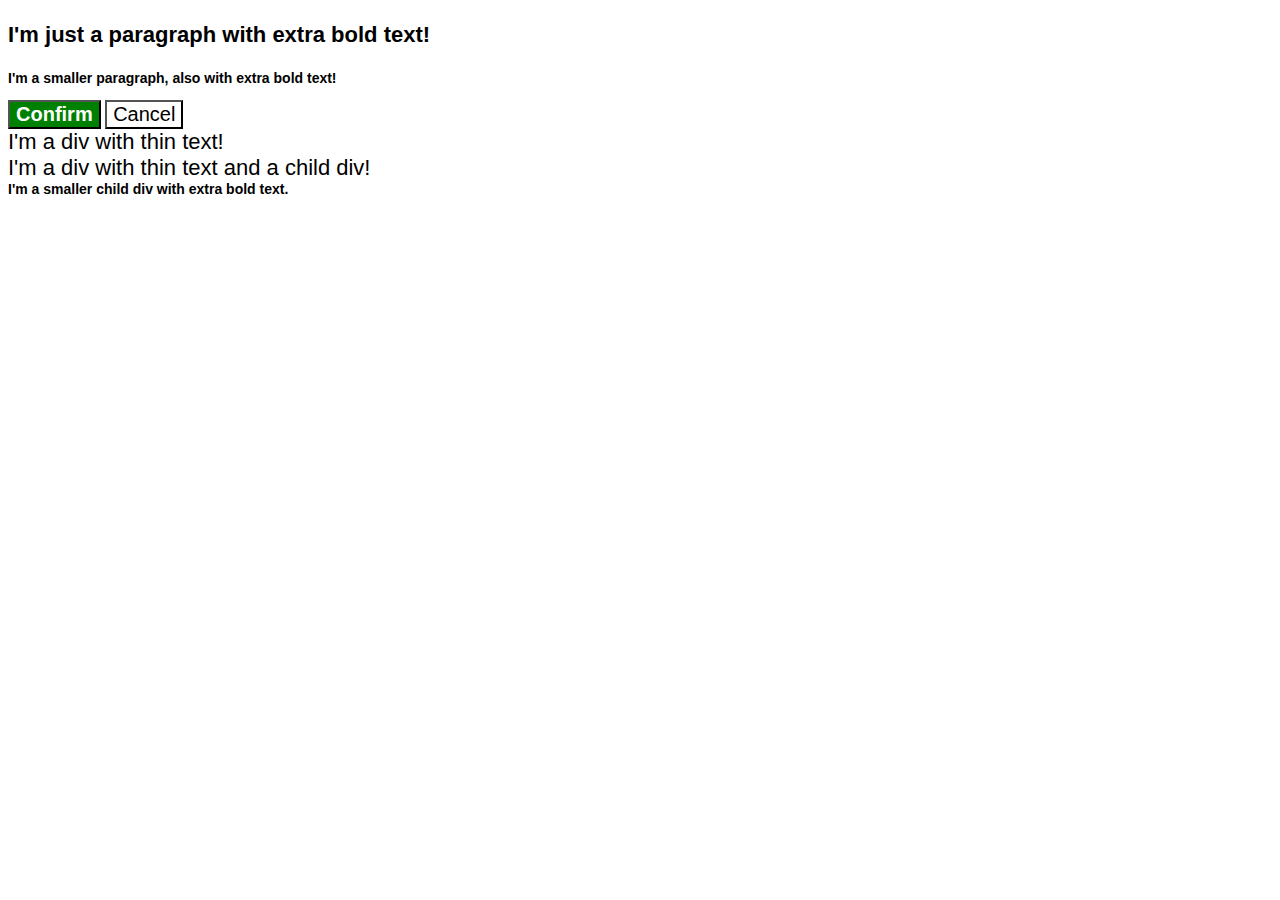
<file: foundations/cascade/01-cascade-fix/index.html>
<!DOCTYPE html>
<html lang="en">

<head>
  <meta charset="UTF-8">
  <meta http-equiv="X-UA-Compatible" content="IE=edge">
  <meta name="viewport" content="width=device-width, initial-scale=1.0">
  <title>Fix the Cascade</title>
  <link rel="stylesheet" href="style.css">
</head>

<body>
  <p class="para">I'm just a paragraph with extra bold text!</p>
  <p class="para small-para">I'm a smaller paragraph, also with extra bold text!</p>

  <button id="confirm-button" class="button confirm">Confirm</button>
  <button id="cancel-button" class="button cancel">Cancel</button>

  <div class="text">I'm a div with thin text!</div>
  <div class="text">I'm a div with thin text and a child div!
    <div class="text child">I'm a smaller child div with extra bold text.</div>
  </div>
</body>

</html>
</file>
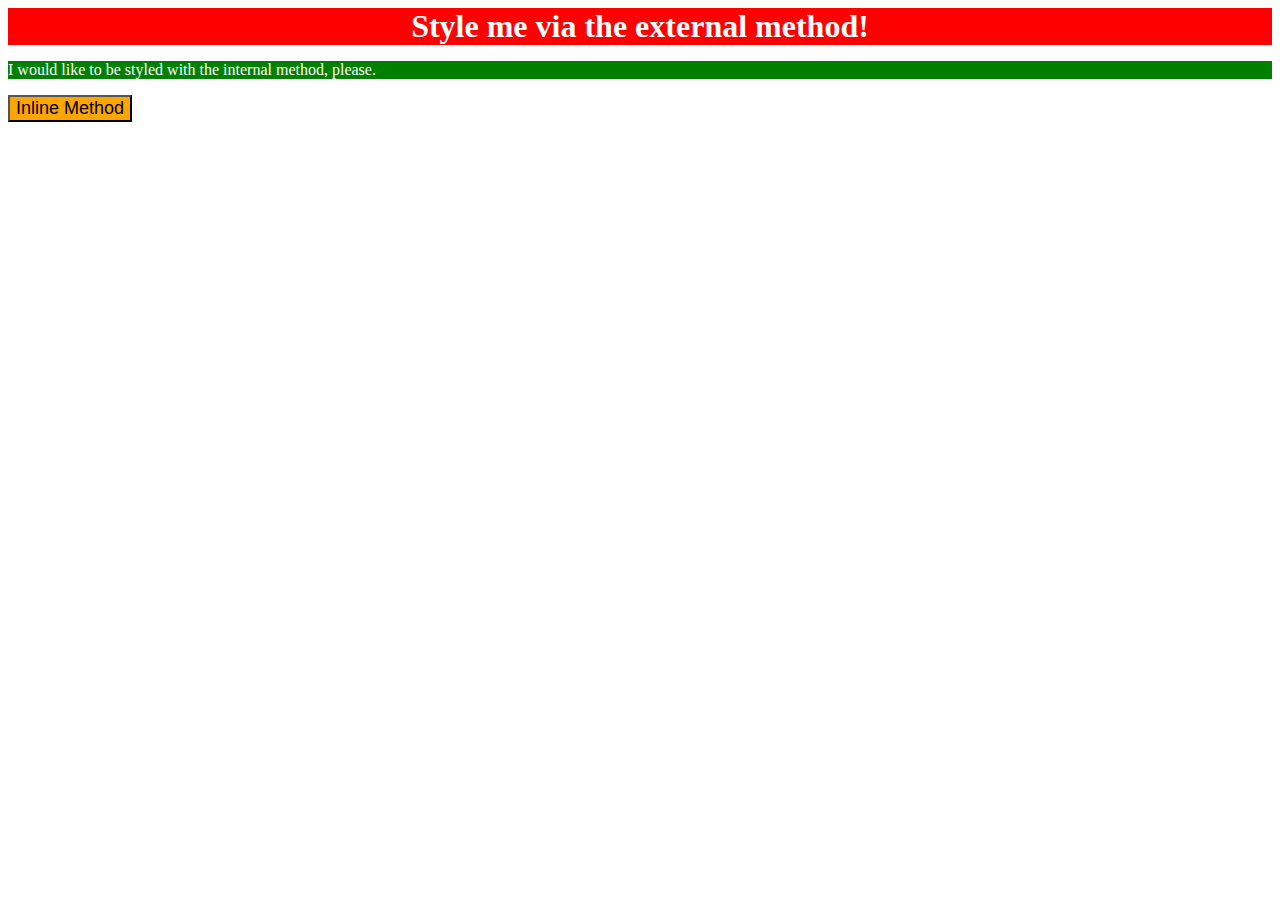
<file: foundations/intro-to-css/01-css-methods/index.html>
<!DOCTYPE html>
<html lang="en">

<head>
  <meta charset="UTF-8">
  <meta http-equiv="X-UA-Compatible" content="IE=edge">
  <meta name="viewport" content="width=device-width, initial-scale=1.0">
  <link rel="stylesheet" href="styles.css">
  <title>Methods for Adding CSS</title>
  <style>
    p {
      background-color: green;
      color: white;
      font-size: 18;
    }
  </style>
</head>

<body>
  <div>Style me via the external method!</div>
  <p>I would like to be styled with the internal method, please.</p>
  <button style="background-color: orange; font-size: 18px;">Inline Method</button>
</body>

</html>
</file>
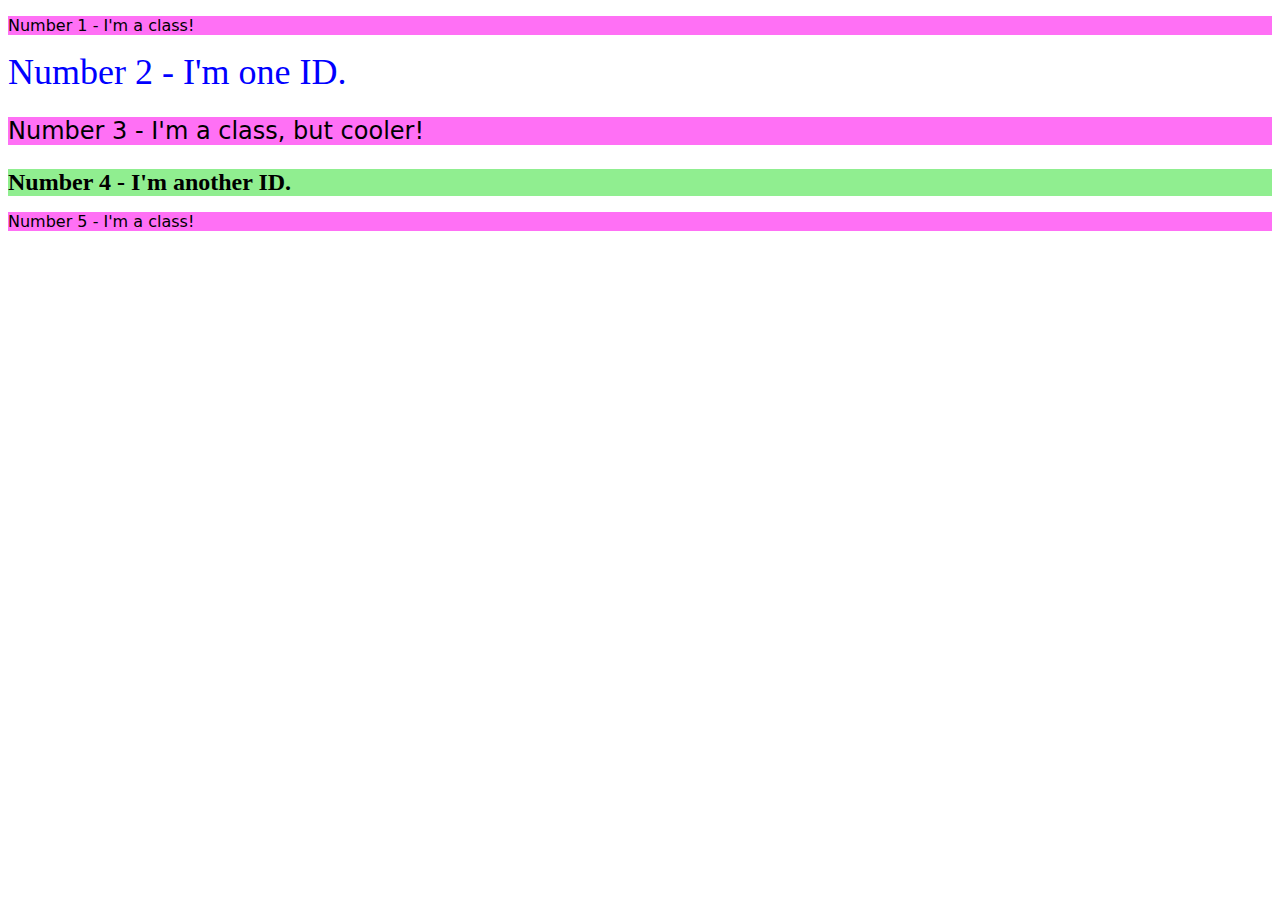
<file: foundations/intro-to-css/02-class-id-selectors/index.html>
<!DOCTYPE html>
<html lang="en">

<head>
  <meta charset="UTF-8">
  <meta http-equiv="X-UA-Compatible" content="IE=edge">
  <meta name="viewport" content="width=device-width, initial-scale=1.0">
  <title>Class and ID Selectors</title>
  <link rel="stylesheet" href="style.css">
</head>

<body>
  <p class="odd">Number 1 - I'm a class!</p>
  <div id="number2">Number 2 - I'm one ID.</div>
  <p class="odd number3">Number 3 - I'm a class, but cooler!</p>
  <div id="number4">Number 4 - I'm another ID.</div>
  <p class="odd">Number 5 - I'm a class!</p>
</body>

</html>
</file>
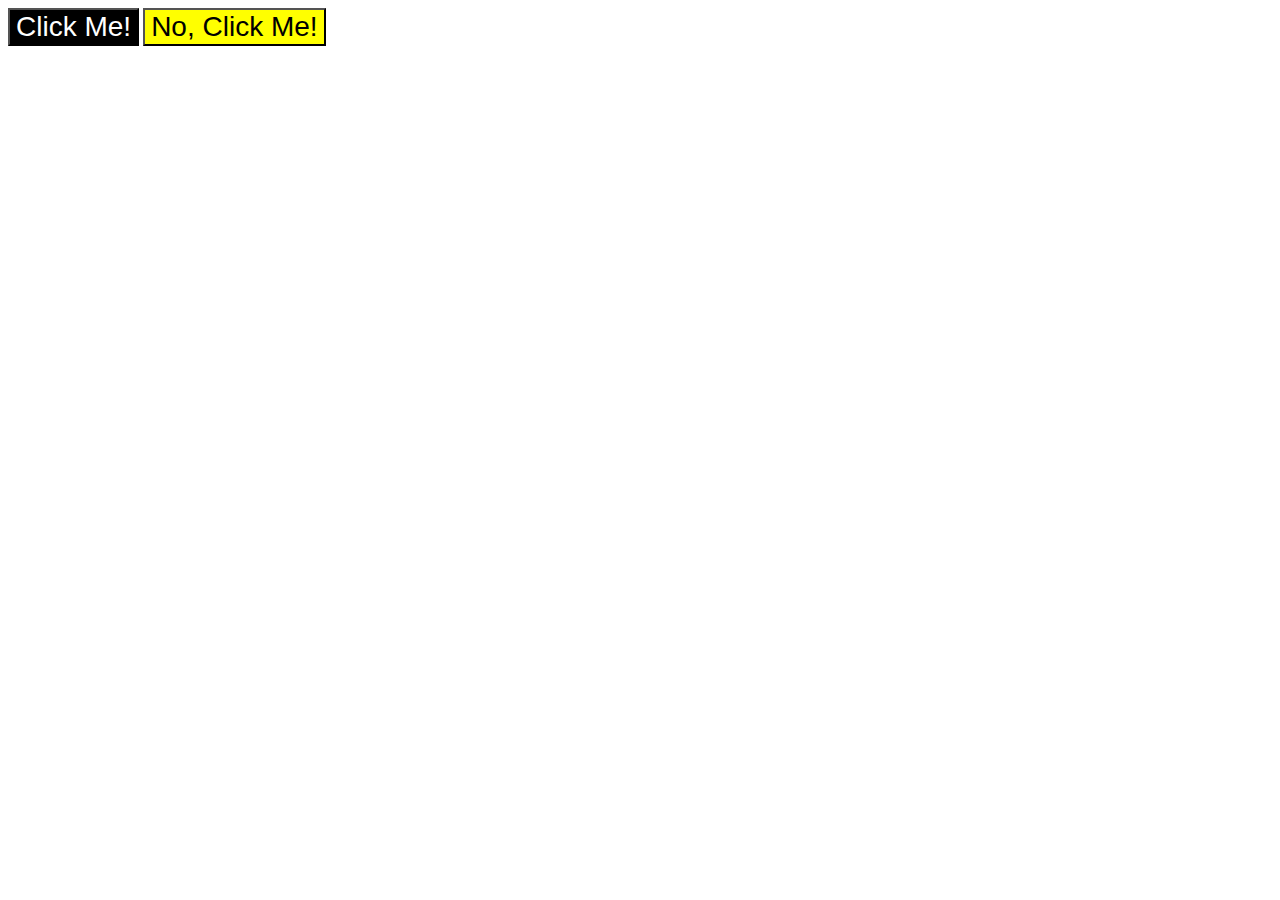
<file: foundations/intro-to-css/03-grouping-selectors/index.html>
<!DOCTYPE html>
<html lang="en">

<head>
  <meta charset="UTF-8">
  <meta http-equiv="X-UA-Compatible" content="IE=edge">
  <meta name="viewport" content="width=device-width, initial-scale=1.0">
  <title>Grouping Selectors</title>
  <link rel="stylesheet" href="style.css">
</head>

<body>
  <button class="clickme">Click Me!</button>
  <button class="noclick">No, Click Me!</button>
</body>

</html>
</file>
<file: foundations/cascade/01-cascade-fix/style.css>
body {
  font-family: Arial, Helvetica, sans-serif;
}

.para,
.small-para {
  color: hsl(0, 0%, 0%);
  font-weight: 800;
}

.para {
  font-size: 22px;
}

.small-para {
  font-size: 14px;
  font-weight: 800;
}

.confirm.button {
  background: green;
  color: white;
  font-weight: bold;
}

.button {
  background-color: rgb(255, 255, 255);
  color: rgb(0, 0, 0);
  font-size: 20px;
}

div.text {
  color: rgb(0, 0, 0);
  font-size: 22px;
  font-weight: 100;
}

div.text.child {
  color: rgb(0, 0, 0);
  font-weight: 800;
  font-size: 14px;
}
</file>
<file: foundations/intro-to-css/01-css-methods/styles.css>
div {
  background-color: red;
  color: white;
  font-size: 32px;
  text-align: center;
  font-weight: bold;
}
</file>
<file: foundations/intro-to-css/02-class-id-selectors/style.css>
.odd {
  background-color: rgb(255, 112, 245); /* Light pink */
  font-family: "Verdana", "DejaVu Sans", "sans-serif";
}

#number2 {
  color: rgb(0, 0, 255); /* Blue */
  font-size: 36px;
}

.number3 {
  font-size: 24px;
}

#number4 {
  background-color: lightgreen;
  font-size: 24px;
  font-weight: bold;
}
</file>
<file: foundations/intro-to-css/03-grouping-selectors/style.css>
.clickme {
  background-color: black;
  color: white;
}

.noclick {
  background-color: yellow;
}

.clickme,
.noclick {
  font-size: 28px;
  font-family: "Helvetica", "Times New Roman", "sans-serif";
}
</file>
